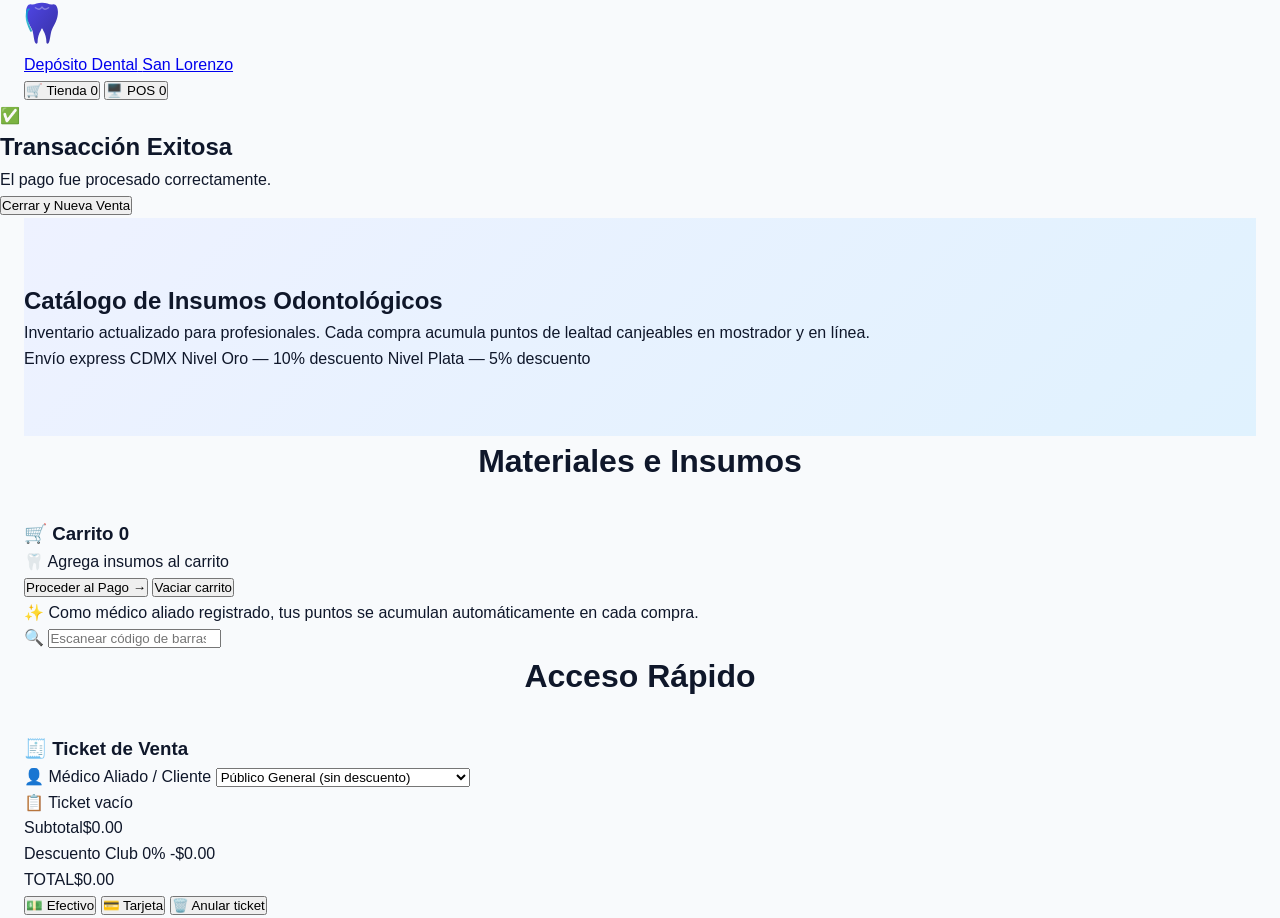
<file: indexold1.html>
<!DOCTYPE html>
<html lang="es">
<head>
  <meta charset="UTF-8">
  <meta name="viewport" content="width=device-width, initial-scale=1.0">
  <title>Depósito Dental San Lorenzo</title>

  <!-- Google Fonts: cargado async para no bloquear render -->
  <link rel="preconnect" href="https://fonts.googleapis.com">
  <link rel="preconnect" href="https://fonts.gstatic.com" crossorigin>
  <link href="https://fonts.googleapis.com/css2?family=DM+Sans:wght@300;400;500;600;700&family=Space+Mono:wght@400;700&display=swap" rel="stylesheet">

  <!-- Hoja de estilos -->
  <link rel="stylesheet" href="assets/css/style.css">
</head>
<body>

<!-- ══════════════════════════════════════════
     HEADER
═══════════════════════════════════════════ -->
<header class="main-header">
  <div class="container header-inner">

    <!-- Logotipo anatómico SVG inline (sin petición HTTP extra) -->
    <a href="#" class="logo-wrap" onclick="return false;">
      <svg xmlns="http://www.w3.org/2000/svg" viewBox="0 0 64 80" width="36" height="44" aria-hidden="true">
        <defs>
          <linearGradient id="gA" x1="0%" y1="0%" x2="100%" y2="100%">
            <stop offset="0%" stop-color="#4f46e5"/>
            <stop offset="100%" stop-color="#3730a3"/>
          </linearGradient>
          <linearGradient id="gB" x1="0%" y1="0%" x2="100%" y2="100%">
            <stop offset="0%" stop-color="#06b6d4"/>
            <stop offset="100%" stop-color="#0891b2"/>
          </linearGradient>
        </defs>
        <path d="M32,5 C23,5 18,9 13,8 C7,6 3,13 3,22 C3,35 9,44 14,54 C17,61 17,74 20,78 C21,80 24,80 24,77 C24,69 26,61 30,55 C31,52 31.5,52 32,52 C32.5,52 33,52 34,55 C38,61 40,69 40,77 C40,80 43,80 44,78 C47,74 47,61 50,54 C55,44 61,35 61,22 C61,13 57,6 51,8 C46,9 41,5 32,5 Z" fill="url(#gA)"/>
        <path d="M20,14 C26,18 28,18 32,13 C36,18 38,18 44,14" fill="none" stroke="rgba(255,255,255,.35)" stroke-width="2.5" stroke-linecap="round"/>
        <path d="M8,17 C5,18 4,24 4,30 C4,40 8,48 12,56" fill="none" stroke="url(#gB)" stroke-width="3.5" stroke-linecap="round" opacity=".8"/>
      </svg>
      <div class="logo-text-group">
        <span class="logo-brand">Depósito Dental</span>
        <span class="logo-sub">San Lorenzo</span>
      </div>
    </a>

    <!-- Navegación de vistas -->
    <nav class="nav-tabs" role="tablist">
      <button class="btn-tab active" id="tab-store" role="tab"
        aria-selected="true" onclick="switchView('store')">
        <span class="tab-icon" aria-hidden="true">🛒</span> Tienda
        <span class="cart-badge" id="store-badge">0</span>
      </button>
      <button class="btn-tab pos-tab" id="tab-pos" role="tab"
        aria-selected="false" onclick="switchView('pos')">
        <span class="tab-icon" aria-hidden="true">🖥️</span> POS
        <span class="cart-badge" id="pos-badge">0</span>
      </button>
    </nav>

  </div>
</header>

<!-- ══════════════════════════════════════════
     TOASTS (notificaciones)
═══════════════════════════════════════════ -->
<div class="toast-container" id="toasts" aria-live="polite"></div>

<!-- ══════════════════════════════════════════
     MODAL de confirmación
═══════════════════════════════════════════ -->
<div class="modal-bg" id="modal" role="dialog" aria-modal="true" aria-labelledby="modal-title">
  <div class="modal">
    <span class="modal-icon" id="modal-icon" aria-hidden="true">✅</span>
    <h2 id="modal-title">Transacción Exitosa</h2>
    <p id="modal-msg">El pago fue procesado correctamente.</p>
    <div class="modal-ticket" id="modal-ticket"></div>
    <button class="btn-modal-close" onclick="closeModal()">Cerrar y Nueva Venta</button>
  </div>
</div>

<!-- ══════════════════════════════════════════
     CONTENIDO PRINCIPAL
═══════════════════════════════════════════ -->
<main class="container" id="main-content">

  <!-- ── VISTA TIENDA (B2C) ── -->
  <section id="view-store" class="view active" role="tabpanel" aria-labelledby="tab-store">

    <div class="hero">
      <div class="hero-content">
        <h1>Catálogo de Insumos Odontológicos</h1>
        <p>Inventario actualizado para profesionales. Cada compra acumula puntos de lealtad canjeables en mostrador y en línea.</p>
        <div class="hero-chips">
          <span class="chip"><span class="dot" aria-hidden="true"></span>Envío express CDMX</span>
          <span class="chip gold"><span class="dot" aria-hidden="true"></span>Nivel Oro — 10% descuento</span>
          <span class="chip silver"><span class="dot" aria-hidden="true"></span>Nivel Plata — 5% descuento</span>
        </div>
      </div>
    </div>

    <div class="store-layout">

      <!-- Catálogo de productos -->
      <div>
        <div class="section-header">
          <h2 class="section-title">Materiales e Insumos</h2>
          <span class="section-count" id="catalog-count"></span>
        </div>
        <div class="products-grid" id="catalog-grid">
          <!-- Renderizado por app.js -->
        </div>
      </div>

      <!-- Panel carrito -->
      <aside>
        <div class="cart-panel">
          <h3>
            <span aria-hidden="true">🛒</span> Carrito
            <span class="cart-badge" id="cart-count-label">0</span>
          </h3>
          <div class="cart-items" id="store-cart-items">
            <div class="cart-empty">
              <span class="empty-icon" aria-hidden="true">🦷</span>
              Agrega insumos al carrito
            </div>
          </div>
          <div class="cart-summary" id="store-cart-summary" style="display:none">
            <div class="summary-row"><span>Subtotal</span><span id="s-subtotal">$0.00</span></div>
            <div class="summary-row total"><span>TOTAL</span><span id="s-total">$0.00</span></div>
          </div>
          <button class="btn-checkout" onclick="checkout()">Proceder al Pago →</button>
          <button class="btn-clear-cart" onclick="clearStoreCart()">Vaciar carrito</button>
          <div class="loyalty-banner">
            ✨ <span>Como médico aliado registrado, tus puntos se acumulan automáticamente en cada compra.</span>
          </div>
        </div>
      </aside>

    </div>
  </section>

  <!-- ── VISTA POS ── -->
  <section id="view-pos" class="view" role="tabpanel" aria-labelledby="tab-pos">
    <div class="pos-layout">

      <!-- Panel izquierdo: búsqueda + acceso rápido -->
      <div>
        <div class="pos-search-wrap">
          <span class="search-icon" aria-hidden="true">🔍</span>
          <input
            type="search"
            class="pos-search"
            id="pos-search-input"
            placeholder="Escanear código de barras o escribir producto..."
            oninput="filterQuickGrid(this.value)"
            autocomplete="off"
          >
        </div>
        <div class="section-header">
          <h2 class="section-title">Acceso Rápido</h2>
        </div>
        <div class="quick-grid" id="quick-grid">
          <!-- Renderizado por app.js -->
        </div>
      </div>

      <!-- Panel derecho: ticket de venta -->
      <div class="ticket-panel">
        <div class="ticket-header">
          <h3>🧾 Ticket de Venta</h3>
          <span class="ticket-date" id="ticket-date"></span>
        </div>

        <div class="ticket-customer">
          <label for="pos-client">👤 Médico Aliado / Cliente</label>
          <select class="select-client" id="pos-client" onchange="applyDiscount()">
            <option value="0">Público General (sin descuento)</option>
            <option value="0.10">Dr. Alejandro Martínez — Nivel Oro 🥇</option>
            <option value="0.05">Dra. Claudia Ruiz — Nivel Plata 🥈</option>
            <option value="0.10">Dr. Marco Serrano — Nivel Oro 🥇</option>
            <option value="0.05">Dra. Fernanda López — Nivel Plata 🥈</option>
          </select>
        </div>

        <div class="ticket-items" id="ticket-items">
          <div class="cart-empty">
            <span class="empty-icon" aria-hidden="true">📋</span>
            Ticket vacío
          </div>
        </div>

        <div class="ticket-totals">
          <div class="tot-row"><span>Subtotal</span><span id="t-subtotal">$0.00</span></div>
          <div class="tot-row">
            <span>Descuento Club <span class="discount-badge" id="discount-label">0%</span></span>
            <span id="t-discount">-$0.00</span>
          </div>
          <div class="tot-row grand"><span>TOTAL</span><span id="t-total">$0.00</span></div>
        </div>

        <div class="ticket-actions">
          <button class="btn-pay cash" onclick="processPayment('Efectivo')">💵 Efectivo</button>
          <button class="btn-pay card"  onclick="processPayment('Tarjeta')">💳 Tarjeta</button>
          <button class="btn-void"      onclick="clearPosCart()">🗑️ Anular ticket</button>
        </div>
      </div>

    </div>
  </section>

</main>

<!-- JS al final del body: no bloquea el render del HTML ni del CSS -->
<script src="assets/js/app.js"></script>

</body>
</html>
</file>
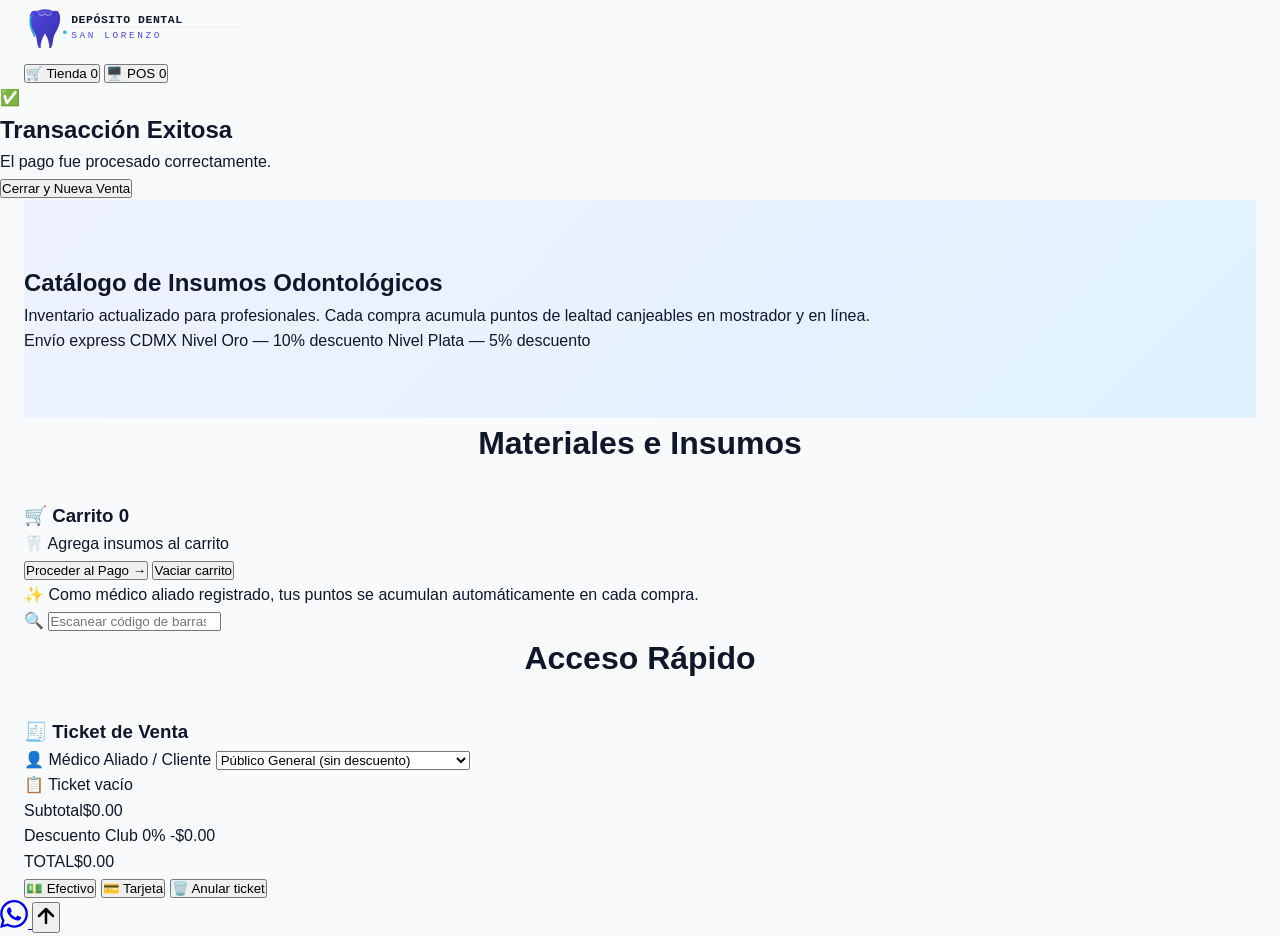
<file: tienda.html>
<!DOCTYPE html>
<html lang="es">
<head>
  <meta charset="UTF-8">
  <meta name="viewport" content="width=device-width, initial-scale=1.0">
  <title>Depósito Dental San Lorenzo</title>

  <!-- Google Fonts: cargado async para no bloquear render -->
  <link rel="preconnect" href="https://fonts.googleapis.com">
  <link rel="preconnect" href="https://fonts.gstatic.com" crossorigin>
  <link href="https://fonts.googleapis.com/css2?family=DM+Sans:wght@300;400;500;600;700&family=Space+Mono:wght@400;700&display=swap" rel="stylesheet">

  <!-- Hoja de estilos -->
  <link rel="stylesheet" href="assets/css/style.css">
  <link rel="icon" type="image/svg+xml" href="assets/img/favicon.svg">
</head>
<body>

<!-- ══════════════════════════════════════════
     HEADER
═══════════════════════════════════════════ -->
<header class="main-header">
  <div class="container header-inner">

    <!-- Logotipo externo — cacheado por el navegador tras la primera carga -->
    <a href="#" class="logo-wrap" onclick="return false;">
      <img
        src="assets/img/logo.svg"
        alt="Depósito Dental San Lorenzo"
        width="220"
        height="52"
        loading="eager"
      >
    </a>

    <!-- Navegación de vistas -->
    <nav class="nav-tabs" role="tablist">
      <button class="btn-tab active" id="tab-store" role="tab"
        aria-selected="true" onclick="switchView('store')">
        <span class="tab-icon" aria-hidden="true">🛒</span> Tienda
        <span class="cart-badge" id="store-badge">0</span>
      </button>
      <button class="btn-tab pos-tab" id="tab-pos" role="tab"
        aria-selected="false" onclick="switchView('pos')">
        <span class="tab-icon" aria-hidden="true">🖥️</span> POS
        <span class="cart-badge" id="pos-badge">0</span>
      </button>
    </nav>

  </div>
</header>

<!-- ══════════════════════════════════════════
     TOASTS (notificaciones)
═══════════════════════════════════════════ -->
<div class="toast-container" id="toasts" aria-live="polite"></div>

<!-- ══════════════════════════════════════════
     MODAL de confirmación
═══════════════════════════════════════════ -->
<div class="modal-bg" id="modal" role="dialog" aria-modal="true" aria-labelledby="modal-title">
  <div class="modal">
    <span class="modal-icon" id="modal-icon" aria-hidden="true">✅</span>
    <h2 id="modal-title">Transacción Exitosa</h2>
    <p id="modal-msg">El pago fue procesado correctamente.</p>
    <div class="modal-ticket" id="modal-ticket"></div>
    <button class="btn-modal-close" onclick="closeModal()">Cerrar y Nueva Venta</button>
  </div>
</div>

<!-- ══════════════════════════════════════════
     CONTENIDO PRINCIPAL
═══════════════════════════════════════════ -->
<main class="container" id="main-content">

  <!-- ── VISTA TIENDA (B2C) ── -->
  <section id="view-store" class="view active" role="tabpanel" aria-labelledby="tab-store">

    <div class="hero">
      <div class="hero-content">
        <h1>Catálogo de Insumos Odontológicos</h1>
        <p>Inventario actualizado para profesionales. Cada compra acumula puntos de lealtad canjeables en mostrador y en línea.</p>
        <div class="hero-chips">
          <span class="chip"><span class="dot" aria-hidden="true"></span>Envío express CDMX</span>
          <span class="chip gold"><span class="dot" aria-hidden="true"></span>Nivel Oro — 10% descuento</span>
          <span class="chip silver"><span class="dot" aria-hidden="true"></span>Nivel Plata — 5% descuento</span>
        </div>
      </div>
    </div>

    <div class="store-layout">

      <!-- Catálogo de productos -->
      <div>
        <div class="section-header">
          <h2 class="section-title">Materiales e Insumos</h2>
          <span class="section-count" id="catalog-count"></span>
        </div>
        <div class="products-grid" id="catalog-grid">
          <!-- Renderizado por app.js -->
        </div>
      </div>

      <!-- Panel carrito -->
      <aside>
        <div class="cart-panel">
          <h3>
            <span aria-hidden="true">🛒</span> Carrito
            <span class="cart-badge" id="cart-count-label">0</span>
          </h3>
          <div class="cart-items" id="store-cart-items">
            <div class="cart-empty">
              <span class="empty-icon" aria-hidden="true">🦷</span>
              Agrega insumos al carrito
            </div>
          </div>
          <div class="cart-summary" id="store-cart-summary" style="display:none">
            <div class="summary-row"><span>Subtotal</span><span id="s-subtotal">$0.00</span></div>
            <div class="summary-row total"><span>TOTAL</span><span id="s-total">$0.00</span></div>
          </div>
          <button class="btn-checkout" onclick="checkout()">Proceder al Pago →</button>
          <button class="btn-clear-cart" onclick="clearStoreCart()">Vaciar carrito</button>
          <div class="loyalty-banner">
            ✨ <span>Como médico aliado registrado, tus puntos se acumulan automáticamente en cada compra.</span>
          </div>
        </div>
      </aside>

    </div>
  </section>

  <!-- ── VISTA POS ── -->
  <section id="view-pos" class="view" role="tabpanel" aria-labelledby="tab-pos">
    <div class="pos-layout">

      <!-- Panel izquierdo: búsqueda + acceso rápido -->
      <div>
        <div class="pos-search-wrap">
          <span class="search-icon" aria-hidden="true">🔍</span>
          <input
            type="search"
            class="pos-search"
            id="pos-search-input"
            placeholder="Escanear código de barras o escribir producto..."
            oninput="filterQuickGrid(this.value)"
            autocomplete="off"
          >
        </div>
        <div class="section-header">
          <h2 class="section-title">Acceso Rápido</h2>
        </div>
        <div class="quick-grid" id="quick-grid">
          <!-- Renderizado por app.js -->
        </div>
      </div>

      <!-- Panel derecho: ticket de venta -->
      <div class="ticket-panel">
        <div class="ticket-header">
          <h3>🧾 Ticket de Venta</h3>
          <span class="ticket-date" id="ticket-date"></span>
        </div>

        <div class="ticket-customer">
          <label for="pos-client">👤 Médico Aliado / Cliente</label>
          <select class="select-client" id="pos-client" onchange="applyDiscount()">
            <option value="0">Público General (sin descuento)</option>
            <option value="0.10">Dr. Alejandro Martínez — Nivel Oro 🥇</option>
            <option value="0.05">Dra. Claudia Ruiz — Nivel Plata 🥈</option>
            <option value="0.10">Dr. Marco Serrano — Nivel Oro 🥇</option>
            <option value="0.05">Dra. Fernanda López — Nivel Plata 🥈</option>
          </select>
        </div>

        <div class="ticket-items" id="ticket-items">
          <div class="cart-empty">
            <span class="empty-icon" aria-hidden="true">📋</span>
            Ticket vacío
          </div>
        </div>

        <div class="ticket-totals">
          <div class="tot-row"><span>Subtotal</span><span id="t-subtotal">$0.00</span></div>
          <div class="tot-row">
            <span>Descuento Club <span class="discount-badge" id="discount-label">0%</span></span>
            <span id="t-discount">-$0.00</span>
          </div>
          <div class="tot-row grand"><span>TOTAL</span><span id="t-total">$0.00</span></div>
        </div>

        <div class="ticket-actions">
          <button class="btn-pay cash" onclick="processPayment('Efectivo')">💵 Efectivo</button>
          <button class="btn-pay card"  onclick="processPayment('Tarjeta')">💳 Tarjeta</button>
          <button class="btn-void"      onclick="clearPosCart()">🗑️ Anular ticket</button>
        </div>
      </div>

    </div>
  </section>

</main>

<!-- JS al final del body: no bloquea el render del HTML ni del CSS -->
<script src="assets/js/app.js"></script>

<div class="floating-controls">
  <a href="https://wa.me/5215533941659?text=Hola,%20quisiera%20más%20información%20sobre%20los%20insumos." target="_blank" class="float-btn btn-wa" aria-label="Contacto por WhatsApp">
    <svg viewBox="0 0 24 24" width="28" height="28" fill="currentColor"><path d="M17.472 14.382c-.297-.149-1.758-.867-2.03-.967-.273-.099-.471-.148-.67.15-.197.297-.767.966-.94 1.164-.173.199-.347.223-.644.075-.297-.15-1.255-.463-2.39-1.475-.883-.788-1.48-1.761-1.653-2.059-.173-.297-.018-.458.13-.606.134-.133.298-.347.446-.52.149-.174.198-.298.298-.497.099-.198.05-.371-.025-.52-.075-.149-.669-1.612-.916-2.207-.242-.579-.487-.5-.669-.51-.173-.008-.371-.01-.57-.01-.198 0-.52.074-.792.372-.272.297-1.04 1.016-1.04 2.479 0 1.462 1.065 2.875 1.213 3.074.149.198 2.096 3.2 5.077 4.487.709.306 1.262.489 1.694.625.712.227 1.36.195 1.871.118.571-.085 1.758-.719 2.006-1.413.248-.694.248-1.289.173-1.413-.074-.124-.272-.198-.57-.347m-5.421 7.403h-.004a9.87 9.87 0 01-5.031-1.378l-.361-.214-3.741.982.998-3.648-.235-.374a9.86 9.86 0 01-1.51-5.26c.001-5.45 4.436-9.884 9.888-9.884 2.64 0 5.122 1.03 6.988 2.898a9.825 9.825 0 012.893 6.994c-.003 5.45-4.437 9.884-9.885 9.884m8.413-18.297A11.815 11.815 0 0012.05 0C5.495 0 .16 5.335.157 11.892c0 2.096.547 4.142 1.588 5.945L.057 24l6.305-1.654a11.882 11.882 0 005.683 1.448h.005c6.554 0 11.89-5.335 11.893-11.893a11.821 11.821 0 00-3.48-8.413z"/></svg>
  </a>
  <button id="btn-back-top" class="float-btn btn-top hidden" aria-label="Volver arriba">
    <svg viewBox="0 0 24 24" width="24" height="24" fill="none" stroke="currentColor" stroke-width="2.5" stroke-linecap="round" stroke-linejoin="round"><path d="M12 19V5M5 12l7-7 7 7"/></svg>
  </button>
</div>

</body>
</html>
</file>
<file: assets/css/style.css>
/* ============================================
   DEPÓSITO DENTAL SAN LORENZO - LANDING CSS
   ============================================ */
:root {
  --primary: #1e3a8a;
  --primary-dark: #0f2b5e;
  --secondary: #06b6d4;
  --accent: #f59e0b;
  --gray-50: #f8fafc;
  --gray-100: #f1f5f9;
  --gray-200: #e2e8f0;
  --gray-700: #334155;
  --gray-900: #0f172a;
  --white: #ffffff;
  --shadow-sm: 0 1px 3px rgba(0,0,0,0.05);
  --shadow-md: 0 4px 12px rgba(0,0,0,0.08);
  --shadow-lg: 0 10px 25px rgba(0,0,0,0.1);
  --radius: 1rem;
}

* {
  margin: 0;
  padding: 0;
  box-sizing: border-box;
}

html {
  scroll-behavior: smooth;
}

body {
  font-family: 'Inter', sans-serif;
  background: var(--gray-50);
  color: var(--gray-900);
  line-height: 1.6;
}

.container {
  max-width: 1280px;
  margin: 0 auto;
  padding: 0 24px;
}

/* Header */
.landing-header {
  position: sticky;
  top: 0;
  background: rgba(255,255,255,0.95);
  backdrop-filter: blur(12px);
  z-index: 100;
  border-bottom: 1px solid var(--gray-200);
  padding: 1rem 0;
}

.header-flex {
  display: flex;
  justify-content: space-between;
  align-items: center;
  flex-wrap: wrap;
  gap: 1rem;
}

.logo {
  height: 50px;
  width: auto;
}

.nav-link {
  margin-left: 1.5rem;
  text-decoration: none;
  color: var(--gray-700);
  font-weight: 500;
  transition: color 0.2s;
}

.nav-link:hover {
  color: var(--primary);
}

/* Hero */
.hero {
  padding: 4rem 0;
  background: linear-gradient(135deg, #eef2ff 0%, #e0f2fe 100%);
}

.hero-grid {
  display: grid;
  grid-template-columns: 1fr 1fr;
  gap: 3rem;
  align-items: center;
}

.hero-badge {
  display: inline-block;
  background: var(--secondary);
  color: white;
  padding: 0.25rem 0.75rem;
  border-radius: 99px;
  font-size: 0.8rem;
  font-weight: 600;
  margin-bottom: 1rem;
}

.hero-text h1 {
  font-size: 3rem;
  font-weight: 800;
  margin-bottom: 1rem;
  line-height: 1.2;
}

.highlight {
  color: var(--primary);
}

.hero-text p {
  font-size: 1.1rem;
  color: var(--gray-700);
  margin-bottom: 1.5rem;
}

.hero-buttons {
  display: flex;
  gap: 1rem;
  flex-wrap: wrap;
  margin-bottom: 1.5rem;
}

.btn {
  display: inline-block;
  padding: 0.8rem 1.8rem;
  border-radius: 99px;
  text-decoration: none;
  font-weight: 600;
  transition: all 0.2s;
}

.btn-primary {
  background: #25D366;
  color: white;
  box-shadow: var(--shadow-sm);
}

.btn-primary:hover {
  background: #128C7E;
  transform: translateY(-2px);
}

.btn-secondary {
  background: var(--primary);
  color: white;
}

.btn-secondary:hover {
  background: var(--primary-dark);
  transform: translateY(-2px);
}

.btn-outline {
  border: 2px solid var(--primary);
  color: var(--primary);
  background: transparent;
}

.btn-outline:hover {
  background: var(--primary);
  color: white;
}

.btn-small {
  padding: 0.5rem 1.2rem;
  font-size: 0.9rem;
  background: var(--primary);
  color: white;
  border-radius: 99px;
  text-decoration: none;
  display: inline-block;
}

.trust-badges {
  display: flex;
  gap: 1.5rem;
  flex-wrap: wrap;
  font-size: 0.9rem;
  color: var(--gray-700);
}

.hero-image img {
  width: 100%;
  border-radius: var(--radius);
  box-shadow: var(--shadow-lg);
  height: auto;
}

/* Galería */
.gallery {
  padding: 4rem 0;
  background: var(--white);
}

.section-title {
  font-size: 2rem;
  font-weight: 700;
  margin-bottom: 2rem;
  text-align: center;
}

.gallery-grid {
  display: grid;
  grid-template-columns: repeat(auto-fit, minmax(200px, 1fr));
  gap: 1rem;
}

.gallery-grid img {
  width: 100%;
  height: 180px;
  object-fit: cover;
  border-radius: 0.75rem;
  transition: transform 0.2s;
  cursor: pointer;
}

.gallery-grid img:hover {
  transform: scale(1.02);
}

/* Productos destacados */
.products-showcase {
  padding: 4rem 0;
  background: var(--gray-100);
}

.products-grid-landing {
  display: grid;
  grid-template-columns: repeat(auto-fit, minmax(280px, 1fr));
  gap: 1.5rem;
}

.product-card-landing {
  background: var(--white);
  padding: 1.5rem;
  border-radius: var(--radius);
  text-align: center;
  box-shadow: var(--shadow-sm);
  transition: box-shadow 0.2s;
}

.product-card-landing:hover {
  box-shadow: var(--shadow-md);
}

.product-icon {
  font-size: 3rem;
  margin-bottom: 1rem;
}

.product-card-landing h3 {
  margin-bottom: 0.5rem;
}

/* Ubicación */
.location-section {
  padding: 4rem 0;
  background: var(--white);
}

.location-grid {
  display: grid;
  grid-template-columns: 1fr 1fr;
  gap: 2rem;
  align-items: stretch;
}

.address-card {
  background: var(--gray-100);
  padding: 1.5rem;
  border-radius: var(--radius);
  line-height: 1.8;
  height: 100%;
  display: flex;
  flex-direction: column;
}

.address-card .btn-small {
  margin-top: auto;
  align-self: flex-start;
}

.location-map {
  background: var(--gray-200);
  border-radius: var(--radius);
  overflow: hidden;
  min-height: 400px;
  height: 100%;
}

.location-map iframe {
  display: block;
  width: 100%;
  height: 100%;
  min-height: 400px;
}

#gmap-container {
  width: 100%;
  height: 100%;
  min-height: 400px;
  background: #e2e8f0;
}

/* Contacto CTA */
.contact-cta {
  padding: 3rem 1rem;
  background: linear-gradient(135deg, var(--primary), var(--primary-dark));
  color: white;
  text-align: center;
}

.cta-card {
  max-width: 700px;
  margin: 0 auto;
}

.cta-card h2 {
  font-size: 1.8rem;
  margin-bottom: 1rem;
}

.btn-wa-large {
  display: inline-block;
  background: #25D366;
  color: white;
  padding: 1rem 2rem;
  border-radius: 99px;
  text-decoration: none;
  font-weight: bold;
  font-size: 1.2rem;
  margin-top: 1rem;
  transition: transform 0.2s;
}

.btn-wa-large:hover {
  transform: scale(1.02);
}

/* Footer */
.landing-footer {
  background: var(--gray-900);
  color: var(--gray-200);
  padding: 2rem 0 1rem;
}

.landing-footer .logo-footer {
  filter: brightness(0) invert(1);
  /* Esto vuelve blanco el logo SVG oscuro */
  max-width: 160px;
  height: auto;
  margin-bottom: 0.5rem;
}

.footer-grid {
  display: grid;
  grid-template-columns: repeat(auto-fit, minmax(200px, 1fr));
  gap: 2rem;
  margin-bottom: 2rem;
}

.footer-grid ul {
  list-style: none;
}

.footer-grid a {
  color: var(--gray-200);
  text-decoration: none;
}

.footer-grid a:hover {
  color: var(--secondary);
}

.footer-bottom {
  text-align: center;
  padding-top: 1rem;
  border-top: 1px solid var(--gray-700);
  font-size: 0.8rem;
}

/* WhatsApp flotante */
.whatsapp-float {
  position: fixed;
  bottom: 20px;
  right: 20px;
  background: #25D366;
  width: 60px;
  height: 60px;
  border-radius: 50%;
  display: flex;
  align-items: center;
  justify-content: center;
  box-shadow: var(--shadow-lg);
  transition: transform 0.2s;
  z-index: 1000;
}

.whatsapp-float:hover {
  transform: scale(1.05);
}

.text-center {
  text-align: center;
}

/* Asegura que ambas columnas tengan el mismo ancho */
.location-info, .location-map {
  min-width: 0; /* Evita desbordamiento por contenido largo */
}

/* Responsive */
@media (max-width: 768px) {
  .hero-grid, .location-grid {
    grid-template-columns: 1fr;
  }
  .hero-text h1 {
    font-size: 2rem;
  }
  .header-flex {
    flex-direction: column;
  }
  .nav-link {
    margin: 0 0.75rem;
  }
  .hero {
    padding: 2rem 0;
  }
  .section-title {
    font-size: 1.5rem;
  }
  .gallery-grid {
    grid-template-columns: repeat(auto-fit, minmax(150px, 1fr));
  }
  
  .location-map iframe {
    min-height: 300px;
  }
  
    /* 🔹 NUEVO: Ajuste para que el mapa no se vea aplastado */
  .location-map iframe {
    min-height: 300px;
  }
  .location-info {
    order: 2;
  }
  .location-map {
    order: 1;
    margin-bottom: 1rem;
  }  
}

/* ============================================
   LIGHTBOX PARA GALERÍA DE FOTOS
   ============================================ */
.lightbox {
  display: none;
  position: fixed;
  top: 0;
  left: 0;
  width: 100%;
  height: 100%;
  background: rgba(0,0,0,0.9);
  z-index: 2000;
  justify-content: center;
  align-items: center;
  cursor: pointer;
}
.lightbox img {
  max-width: 90%;
  max-height: 90%;
  border-radius: 0.5rem;
  box-shadow: 0 0 30px rgba(0,0,0,0.5);
}
.lightbox .close-lightbox {
  position: absolute;
  top: 20px;
  right: 30px;
  color: white;
  font-size: 40px;
  font-weight: bold;
  cursor: pointer;
}
.lightbox .prev, .lightbox .next {
  position: absolute;
  top: 50%;
  transform: translateY(-50%);
  background: rgba(0,0,0,0.5);
  color: white;
  padding: 1rem;
  cursor: pointer;
  border-radius: 50%;
  user-select: none;
}
.lightbox .prev { left: 20px; }
.lightbox .next { right: 20px; }
.lightbox .counter {
  position: absolute;
  bottom: 20px;
  left: 0;
  right: 0;
  text-align: center;
  color: white;
  background: rgba(0,0,0,0.6);
  width: fit-content;
  margin: 0 auto;
  padding: 5px 12px;
  border-radius: 20px;
  font-size: 14px;
}
@media (max-width: 700px) {
  .lightbox .prev, .lightbox .next { padding: 0.5rem; font-size: 20px; }
  .lightbox .close-lightbox { top: 10px; right: 15px; font-size: 30px; }
}

.product-card-landing {
  transition: transform 0.2s, box-shadow 0.2s;
}
.product-card-landing:hover {
  transform: translateY(-4px);
  box-shadow: var(--shadow-lg);
}
</file>
